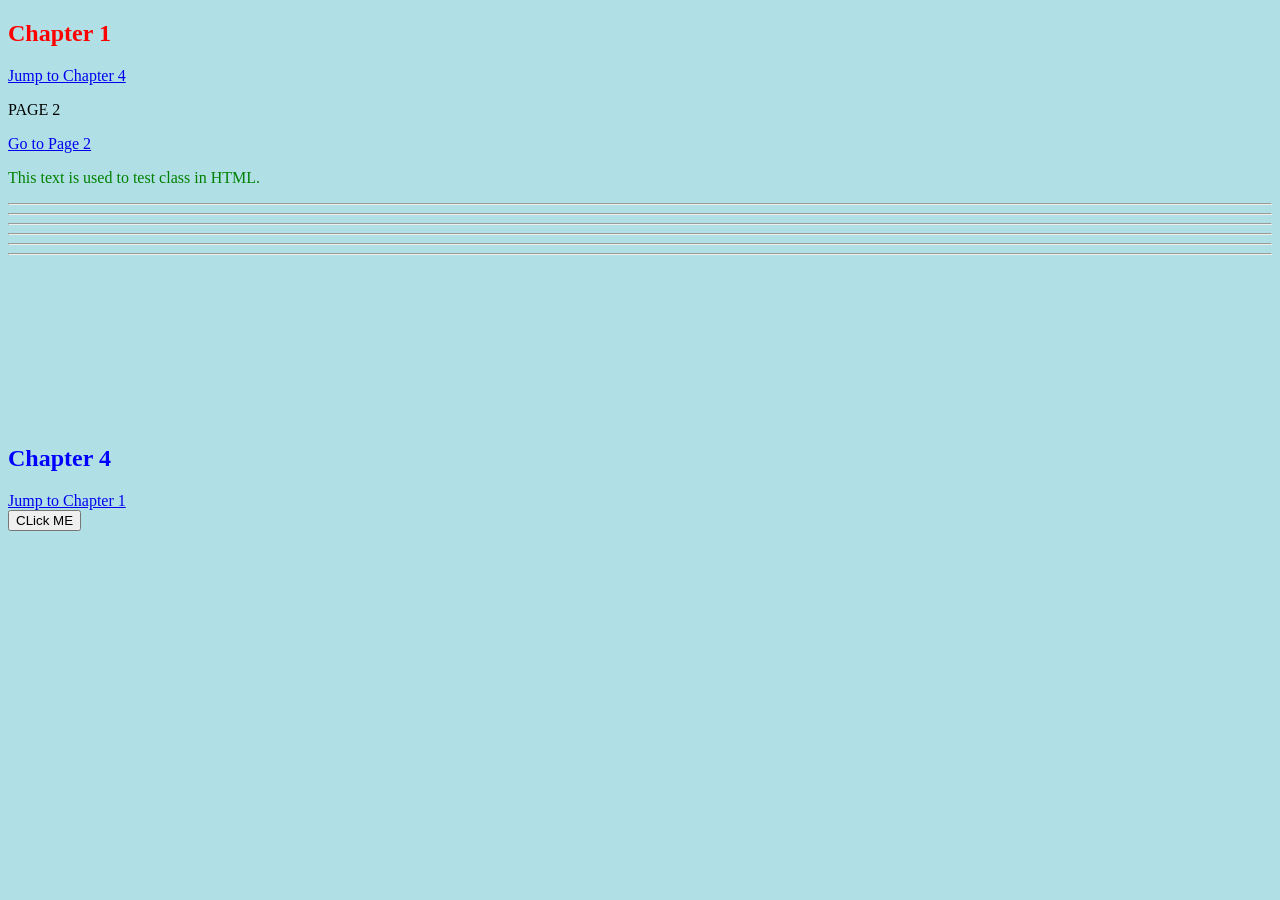
<file: index.html>
<!DOCTYPE html>
<html lang = "en">
<head>
    <meta charset="UTF-8">
    <title>Learn HTML</title>
    <link rel="icon" type="image/x-icon" href="favicon.ico">
    <style>
        .class1{
            color:green;   
        }
        #C4{
            color:blue;
        }
        #C1{
            color:red;
        }
    </style>
</head>



<body style="background-color:powderblue;">
    <h2 id="C1">Chapter 1 </h2>
    <a href="#C4"> Jump to Chapter 4</a>

    <br>
    <P> PAGE 2</P>
    <a href="page2.html" target="_blank">Go to Page 2</a>

    <p class="class1"> This text is used to test class in HTML. </p>
    <hr>
    <hr>
    <hr>
    <hr>
    <hr>
    <hr>
    <br>
    <br>
    <br>
    <br>

    <br>
    <br>
    <br>
    <br>
    <br>


    <h2 id="C4">Chapter 4 </h2>
    <a href="#C1"> Jump to Chapter 1</a>
    <br>
    <button> CLick ME </button>
</body>

</html>
</file>
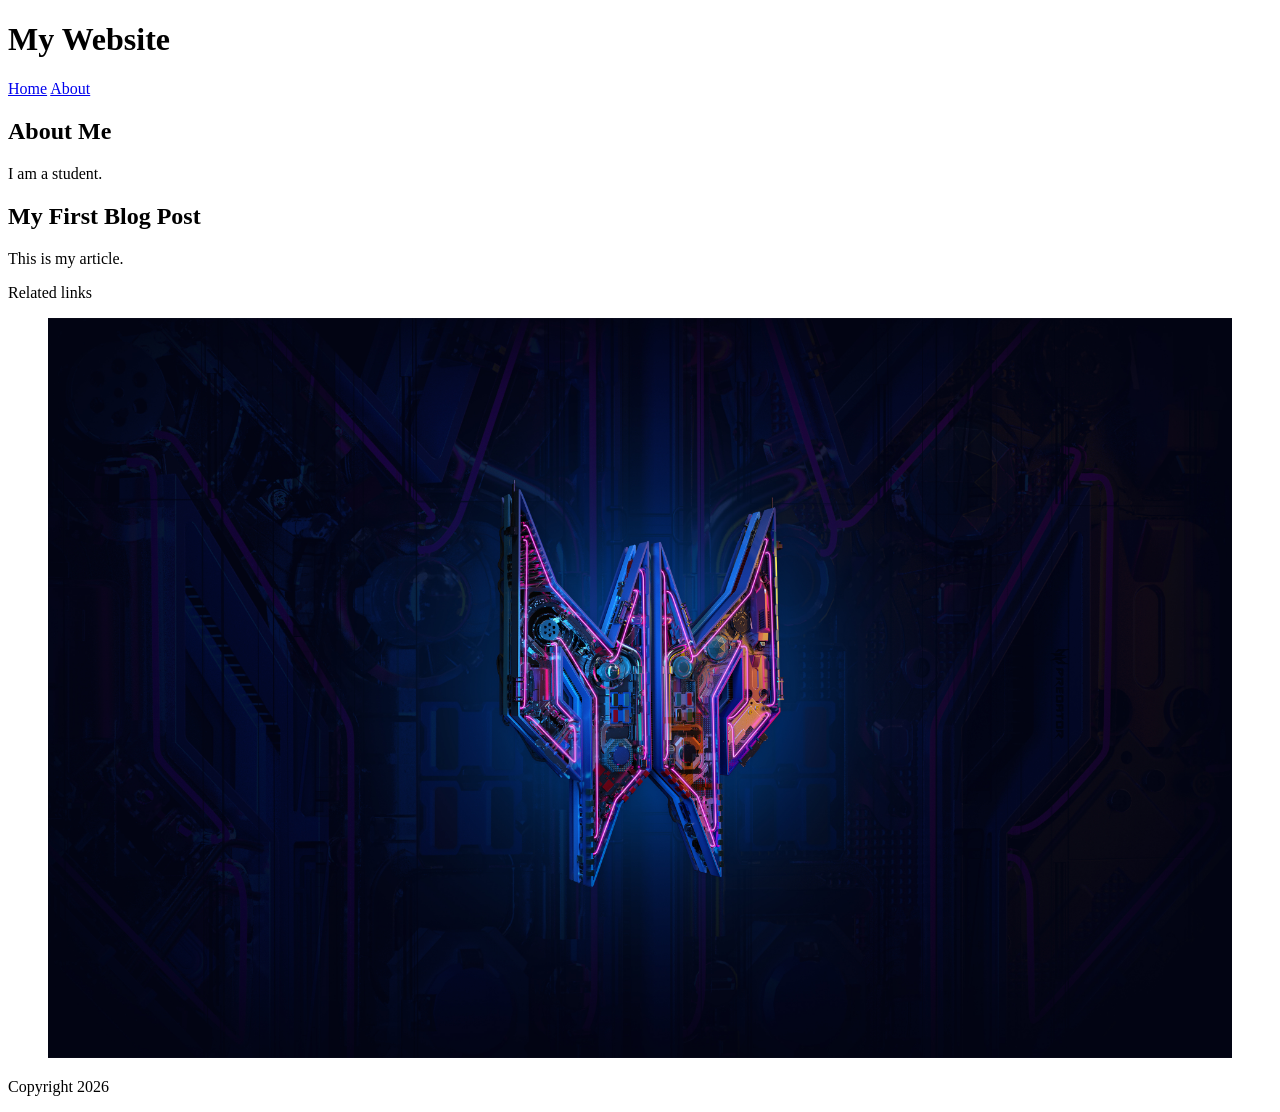
<file: 1-10-26testing.html>
<!DOCTYPE html>
<html lang="en">

<head>
<meta name="viewport" content="width=device-width, initial-scale=1.0">
</head>

<body>

<header>
    <h1>My Website</h1>
</header>

<nav>
    <a href="/">Home</a>
    <a href="/about">About</a>
</nav>

<main>

    <section>
        <h2>About Me</h2>
        <p>I am a student.</p>
    </section>

    <article>
        <h2>My First Blog Post</h2>
        <p>This is my article.</p>
    </article>

    <aside>
        <p>Related links</p>
    </aside>

    <figure>
        <img src="Predator_Wallpaper_02_3840x2400.jpg"
            style="max-width: 100%;">
    </figure>

</main>

<footer>
    <p>Copyright 2026</p>
</footer>

</body>

</html>
</file>
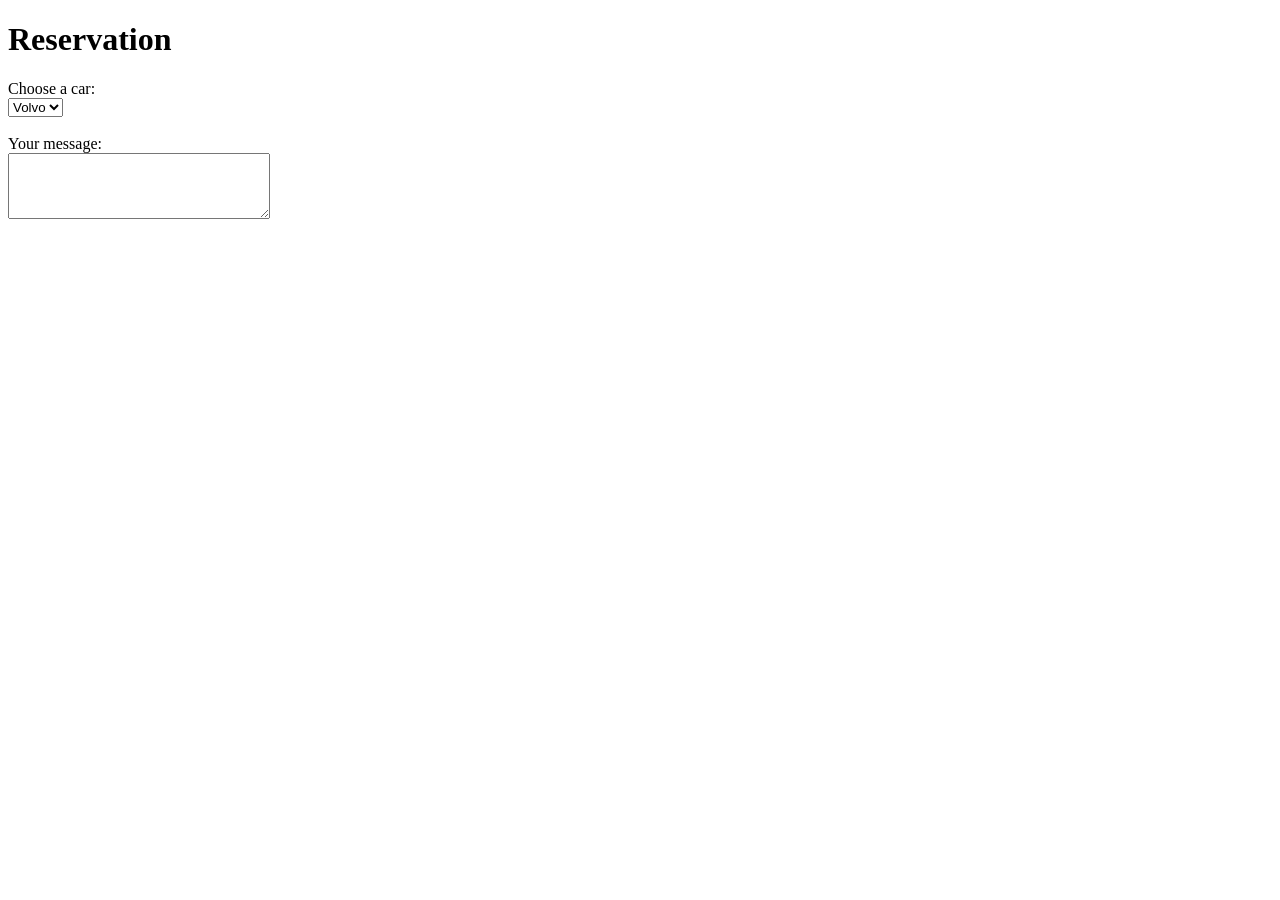
<file: htmlformelement.html>
<!DOCTYPE html>
<html>
<body>

<h1>Reservation</h1>

<form>
  <label>Choose a car:</label><br>
  <select name="car">
    <option>Volvo</option>
    <option>Saab</option>
    <option>Fiat</option>
  </select>

  <br><br>
  <label>Your message:</label><br>
  <textarea name="message" rows="4" cols="30"></textarea>
</form>

</body>
</html>
</file>
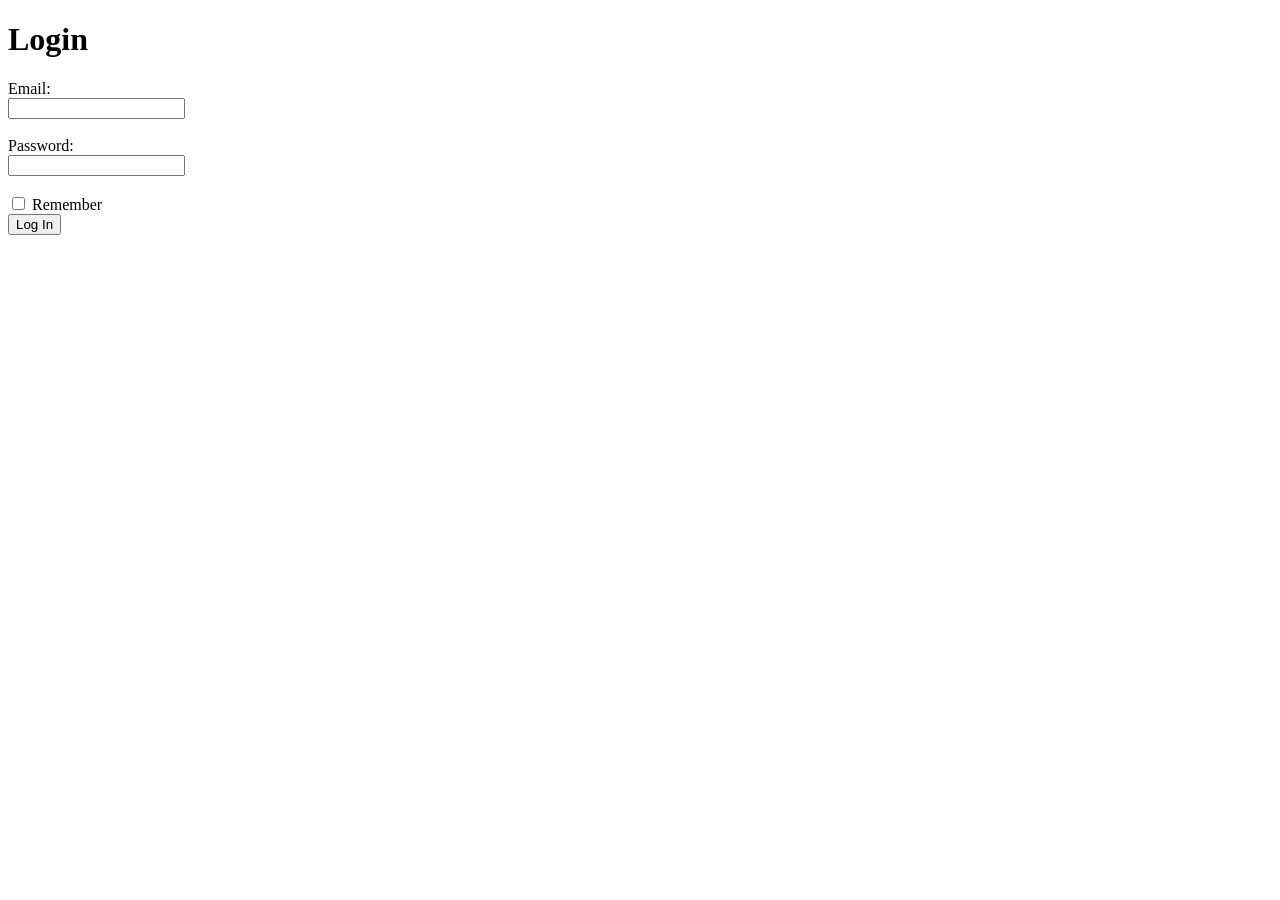
<file: inputtype.html>
<!DOCTYPE html>
<html>
<body>

<h1>Login</h1>

<form>
  <label for="email">Email:</label><br>
  <input type="email" id="email" name="email"><br><br>

  <label for="pwd">Password:</label><br>
  <input type="password" id="pwd" name="pwd"><br><br>

  <input type="checkbox" name="remember"> Remember <br>
    <input type="submit" value="Log In">
</form>

</body>
</html>
</file>
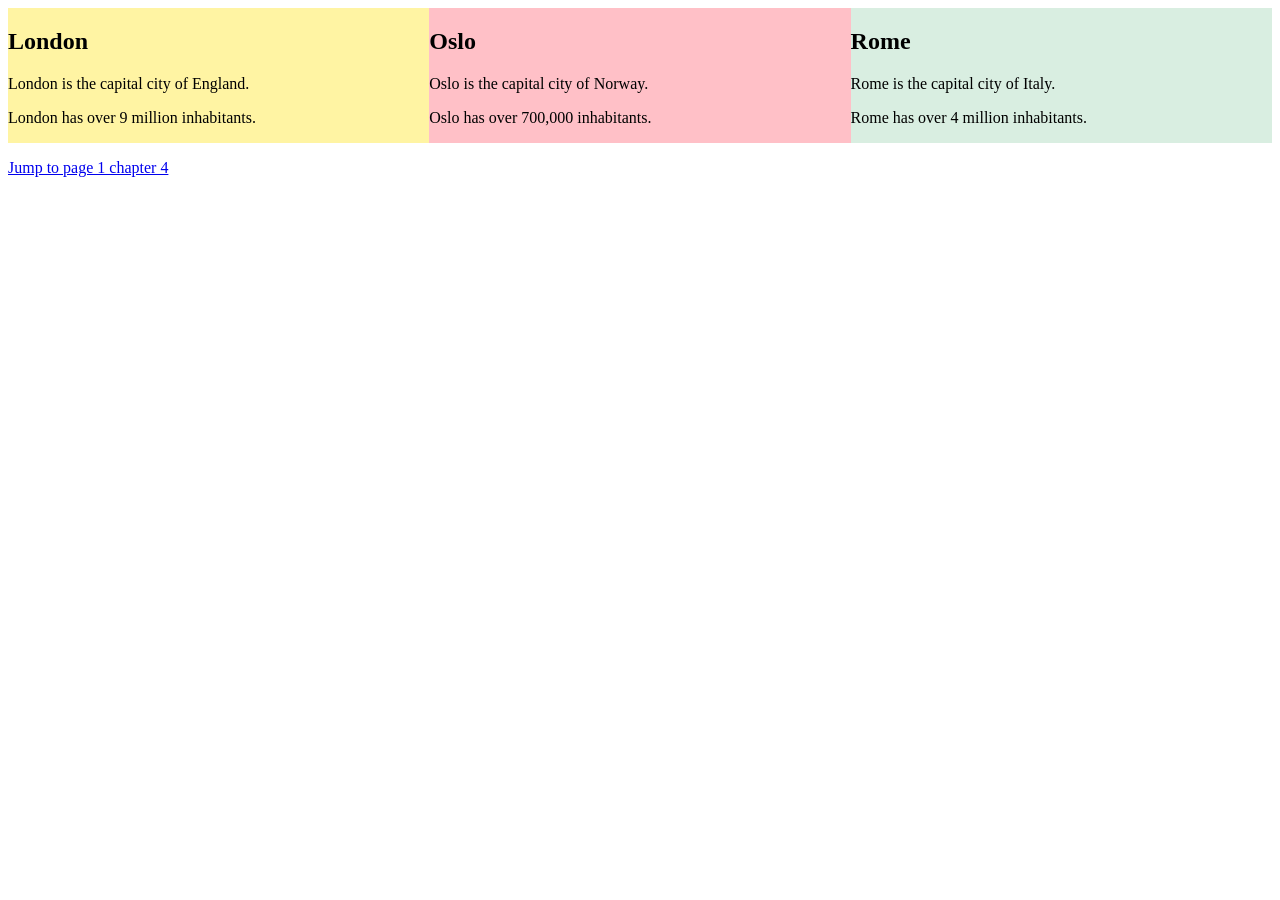
<file: page2.html>
<!DOCTYPE html>
<html>
<style>
div.mycontainer {
  width:100%;
  overflow:auto;
}
div.mycontainer div {
  width:33.33%;  
  float:left;
}
</style>
<body>

<div class="mycontainer">

  <div style="background-color:#FFF4A3;">
    <h2>London</h2>
    <p>London is the capital city of England.</p>
    <p>London has over 9 million inhabitants.</p>
  </div>
  
  <div style="background-color:#FFC0C7;">
    <h2>Oslo</h2>
    <p>Oslo is the capital city of Norway.</p>
    <p>Oslo has over 700,000 inhabitants.</p>
  </div>
  
  <div style="background-color:#D9EEE1;">
    <h2>Rome</h2>
    <p>Rome is the capital city of Italy.</p>
    <p>Rome has over 4 million inhabitants.</p>
  </div>

</div>

<p> <a href="index.html#C4">Jump to page 1 chapter 4</a> </p>

</body>
</html>
</file>
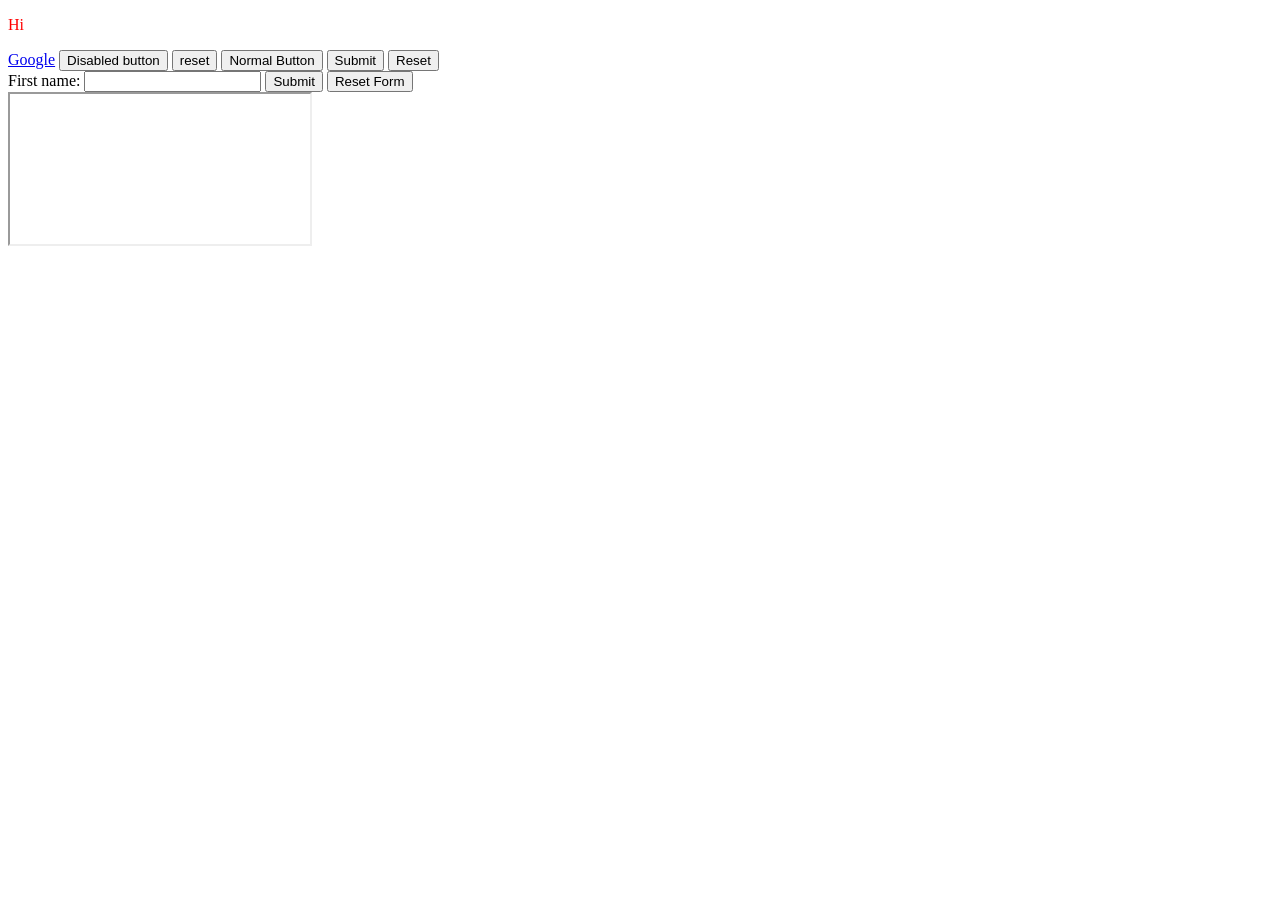
<file: testing.html>
<!DOCTYPE html>
<style>
    .class1{
        color: red;
    }
</style>

<body>
    <p class="class1"> Hi </p>
    <a href="https://www.google.com">Google</a>
    <button onclick="alert('Hello!')"> Disabled button</button>
    <button type="reset"> reset</button>

    <button type="button">Normal Button</button>
    <button type="submit">Submit</button>
    <button type="reset">Reset</button>

    <form action="/action_page.php">
        First name: <input type="text" name="fname">
        <button type="submit">Submit</button>
        <button type="reset">Reset Form</button>
    </form>

    <iframe src ="https://www.w3schools.com/html/html_iframe.asp" title = "its youtube">  </iframe>
</body>
</file>
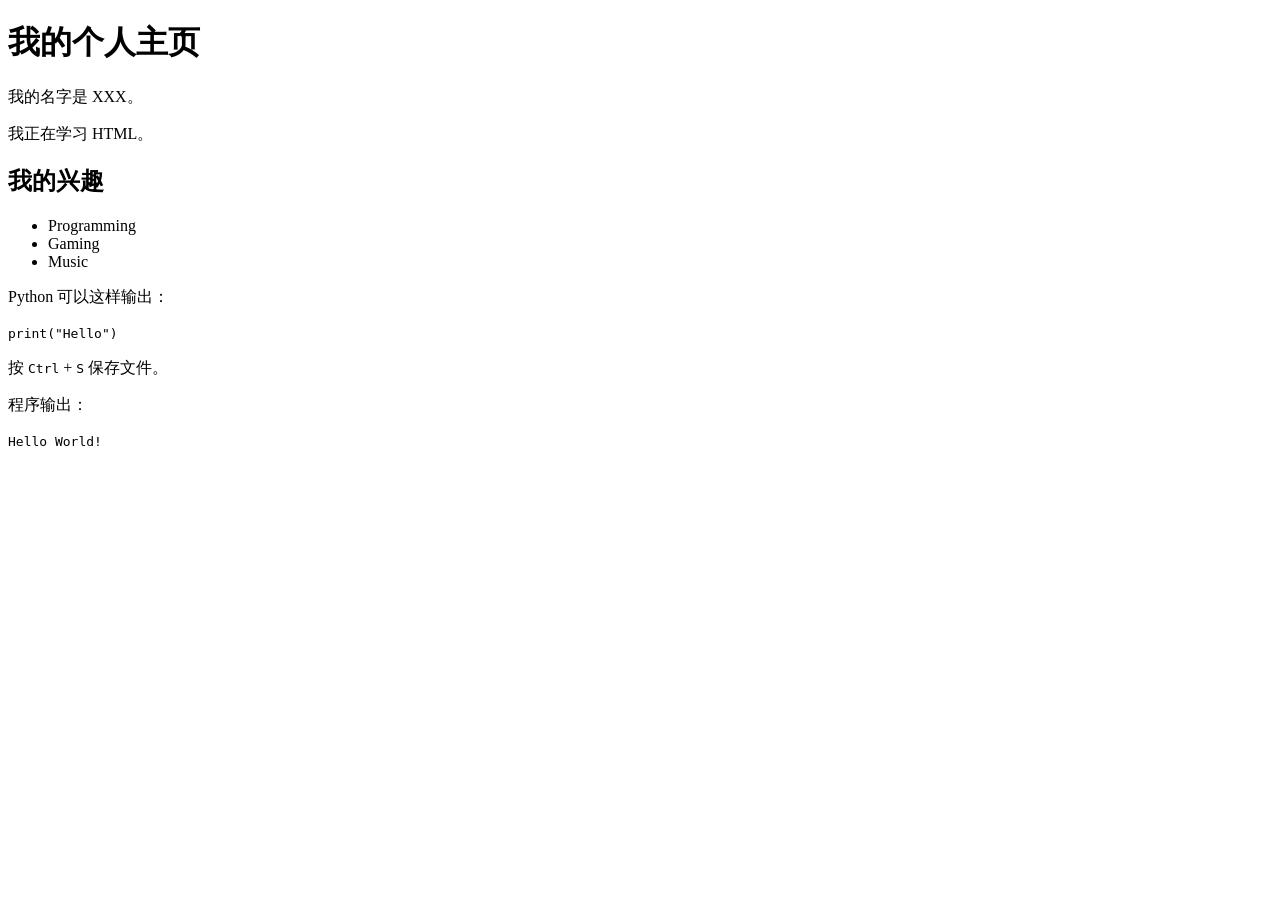
<file: testing2.html>
<!DOCTYPE html>
<html>

<head>
    <title>我的主页</title>
</head>

<body>

    <div id="profile">

        <h1>我的个人主页</h1>

        <p class="info">
            我的名字是 XXX。
        </p>

        <p class="info">
            我正在学习 HTML。
        </p>

    </div>

    <div id="hobbies">

        <h2>我的兴趣</h2>

        <ul>
            <li>Programming</li>
            <li>Gaming</li>
            <li>Music</li>
        </ul>

    </div>

    <p>Python 可以这样输出：</p>

    <code>
    print("Hello")
    </code>

    <p>按 <kbd>Ctrl</kbd> + <kbd>S</kbd> 保存文件。</p>

    <p>程序输出：</p>

    <samp>Hello World!</samp>

</body>

</html>
</file>
